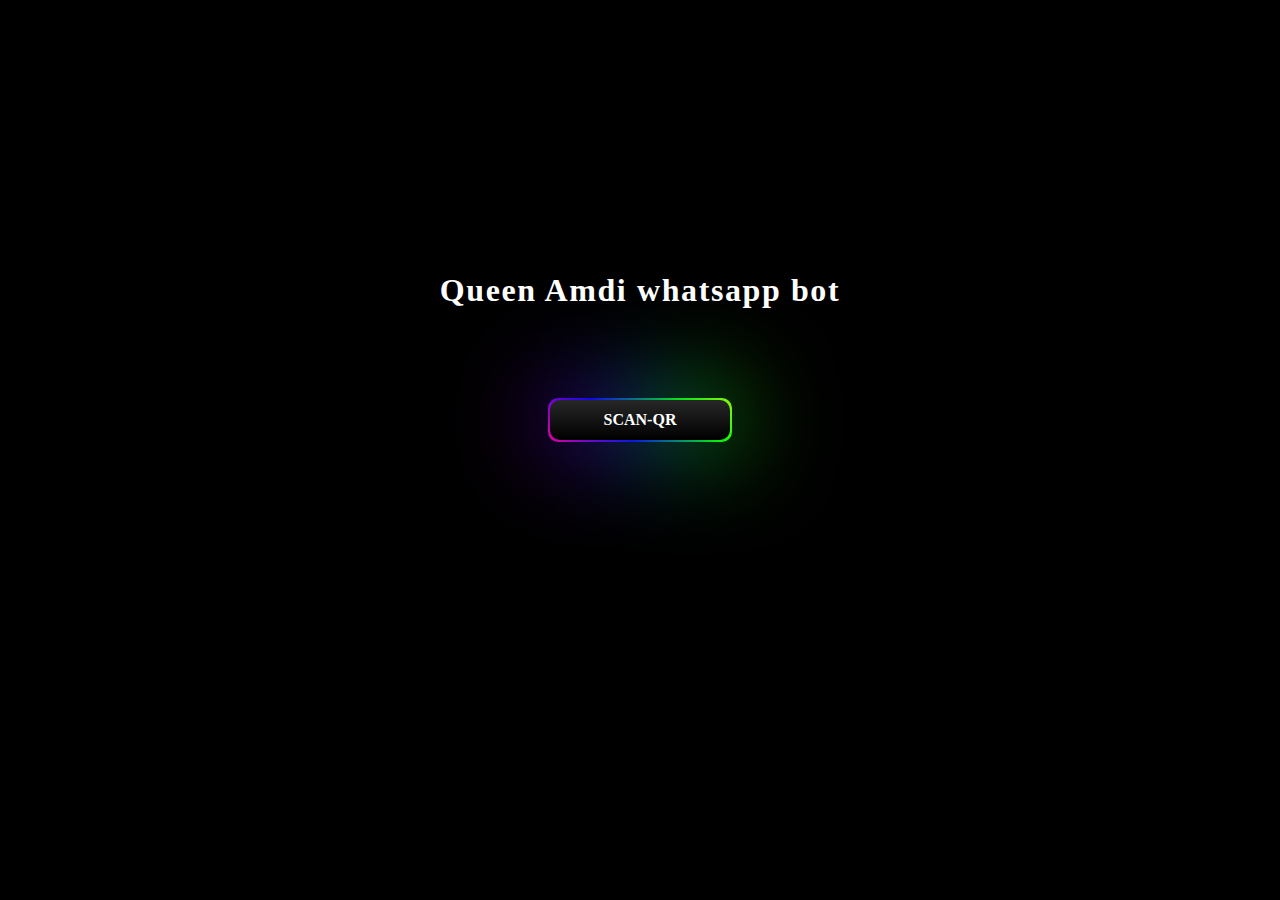
<file: inde.html>
<!DOCTYPE html>
<html lang="en">
  <head>
    <meta charset="UTF-8" />
    <meta name="viewport" content="width=device-width, initial-scale=1.0" />
    <script>
      if (screen.width > 768) {
        var mvp = document.getElementById('myViewport')
        mvp.setAttribute('content', 'maximum-scale=0.80')
      }
    </script>
    <link rel="stylesheet" href="style.css" />
    <meta name="description" content="Queen Amdi is a simple whatsapp Multi Device Bot" />
    <link rel="shortcut icon" href="https://i.imgur.com/XcLNTVh.jpeg" type="image/x-icon" />
    <title>Queen Amdi</title>
    <meta property="og:image" content="https://i.imgur.com/XcLNTVh.jpeg" />
    <meta property="og:title" content="Queen Amdi BY Adam" />
    <meta property="og:description" content="Queen Amdi is a simple whatsapp Multi Device Bot" />
  </head>

  <body>
    <!-- Header -->
    <div id="header">
      <div class="nav-bar">
        <a href="#hero">
          <h1>Queen Amdi whatsapp bot</h1>
        </a>
      </div>
    </div>
    <!-- End Header -->

    <!-- Hero Section  -->
    <div id="hero" class="links">
      <a href="id" type="button" class="cta button">SCAN-QR</a>
<!-- 
      <a href="pair.html" type="button" class="cta button">Pairing Code</a>
-->
      
    <!-- Footer -->

    <!-- End Footer -->
    <script src="./app.js"></script>
  </body>
</html>
</file>
<file: style.css>
body {
    display: flex;
    justify-content: center;
    align-items: center;
    min-height: 75vh;
    flex-direction: column;
    background: #000;
    gap: 50px;
  }
  
  #main {
    text-align: center;
  }
  
  h1 {
    font-size: 200%;
    color: #ffffff;
  }
  
  h3 {
    font-weight: 200;
    color: #ffffff;
  }
  
  h1,
  h3 {
    letter-spacing: 0.05em;
  }
  
  .h {
    font-family: 'Montserrat Medium';
    max-width: 40ch;
    color: #ffffff;
    position: relative;
    text-align: top;
    transform: scale(0.94);
    animation: scale 3s forwards cubic-bezier(0.5, 1, 0.89, 1);
  }
  @keyframes scale {
    100% {
      transform: scale(1);
    }
  }
  
  span {
    display: inline-block;
    opacity: 0;
    filter: blur(4px);
  }
  
  span:nth-child(1) {
    animation: fade-in 0.8s 0.1s forwards cubic-bezier(0.11, 0, 0.5, 0);
  }
  
  span:nth-child(2) {
    animation: fade-in 0.8s 0.2s forwards cubic-bezier(0.11, 0, 0.5, 0);
  }
  
  span:nth-child(3) {
    animation: fade-in 0.8s 0.3s forwards cubic-bezier(0.11, 0, 0.5, 0);
  }
  
  span:nth-child(4) {
    animation: fade-in 0.8s 0.4s forwards cubic-bezier(0.11, 0, 0.5, 0);
  }
  
  span:nth-child(5) {
    animation: fade-in 0.8s 0.5s forwards cubic-bezier(0.11, 0, 0.5, 0);
  }
  
  span:nth-child(6) {
    animation: fade-in 0.8s 0.6s forwards cubic-bezier(0.11, 0, 0.5, 0);
  }
  
  span:nth-child(7) {
    animation: fade-in 0.8s 0.7s forwards cubic-bezier(0.11, 0, 0.5, 0);
  }
  
  span:nth-child(8) {
    animation: fade-in 0.8s 0.8s forwards cubic-bezier(0.11, 0, 0.5, 0);
  }
  
  span:nth-child(9) {
    animation: fade-in 0.8s 0.9s forwards cubic-bezier(0.11, 0, 0.5, 0);
  }
  
  span:nth-child(10) {
    animation: fade-in 0.8s 1s forwards cubic-bezier(0.11, 0, 0.5, 0);
  }
  
  span:nth-child(11) {
    animation: fade-in 0.8s 1.1s forwards cubic-bezier(0.11, 0, 0.5, 0);
  }
  
  span:nth-child(12) {
    animation: fade-in 0.8s 1.2s forwards cubic-bezier(0.11, 0, 0.5, 0);
  }
  
  span:nth-child(13) {
    animation: fade-in 0.8s 1.3s forwards cubic-bezier(0.11, 0, 0.5, 0);
  }
  
  span:nth-child(14) {
    animation: fade-in 0.8s 1.4s forwards cubic-bezier(0.11, 0, 0.5, 0);
  }
  
  span:nth-child(15) {
    animation: fade-in 0.8s 1.5s forwards cubic-bezier(0.11, 0, 0.5, 0);
  }
  
  span:nth-child(16) {
    animation: fade-in 0.8s 1.6s forwards cubic-bezier(0.11, 0, 0.5, 0);
  }
  
  span:nth-child(17) {
    animation: fade-in 0.8s 1.7s forwards cubic-bezier(0.11, 0, 0.5, 0);
  }
  
  span:nth-child(18) {
    animation: fade-in 0.8s 1.8s forwards cubic-bezier(0.11, 0, 0.5, 0);
  }
  
  @keyframes fade-in {
    100% {
      opacity: 1;
      filter: blur(0);
    }
  }
  
  @keyframes move-bg7234 {
    0% {
      background-position: 31% 0%;
    }
  
    50% {
      background-position: 70% 100%;
    }
  
    100% {
      background-position: 31% 0%;
    }
  }
  
  .button {
    width: 150px;
    height: 40px;
    display: flex;
    align-items: center;
    justify-content: center;
    gap: 10px;
    padding: 0px 15px;
    background-color: red;
    border-radius: 10px;
    border: none;
    color: white;
    position: relative;
    cursor: pointer;
    font-weight: 900;
    transition-duration: 0.2s;
    background: linear-gradient(0deg, #000, #272727);
  }
  
  .button:before,
  .button:after {
    content: '';
    position: absolute;
    left: -2px;
    top: -2px;
    border-radius: 10px;
    background: linear-gradient(45deg, #fb0094, #0000ff, #00ff00, #ffff00, #ff0000, #fb0094, #0000ff, #00ff00, #ffff00, #ff0000);
    background-size: 400%;
    width: calc(100% + 4px);
    height: calc(100% + 4px);
    z-index: -1;
    animation: steam 20s linear infinite;
  }
  
  @keyframes steam {
    0% {
      background-position: 0 0;
    }
  
    50% {
      background-position: 400% 0;
    }
  
    100% {
      background-position: 0 0;
    }
  }
  
  .button:after {
    filter: blur(50px);
  }
  
  a {
    text-decoration: none;
    color: white;
  }
  
  .links {
    display: flex;
    justify-content: center;
    align-items: center;
    flex-direction: column;
    gap: 20px;
    margin-top: 20px;
  }
</file>
